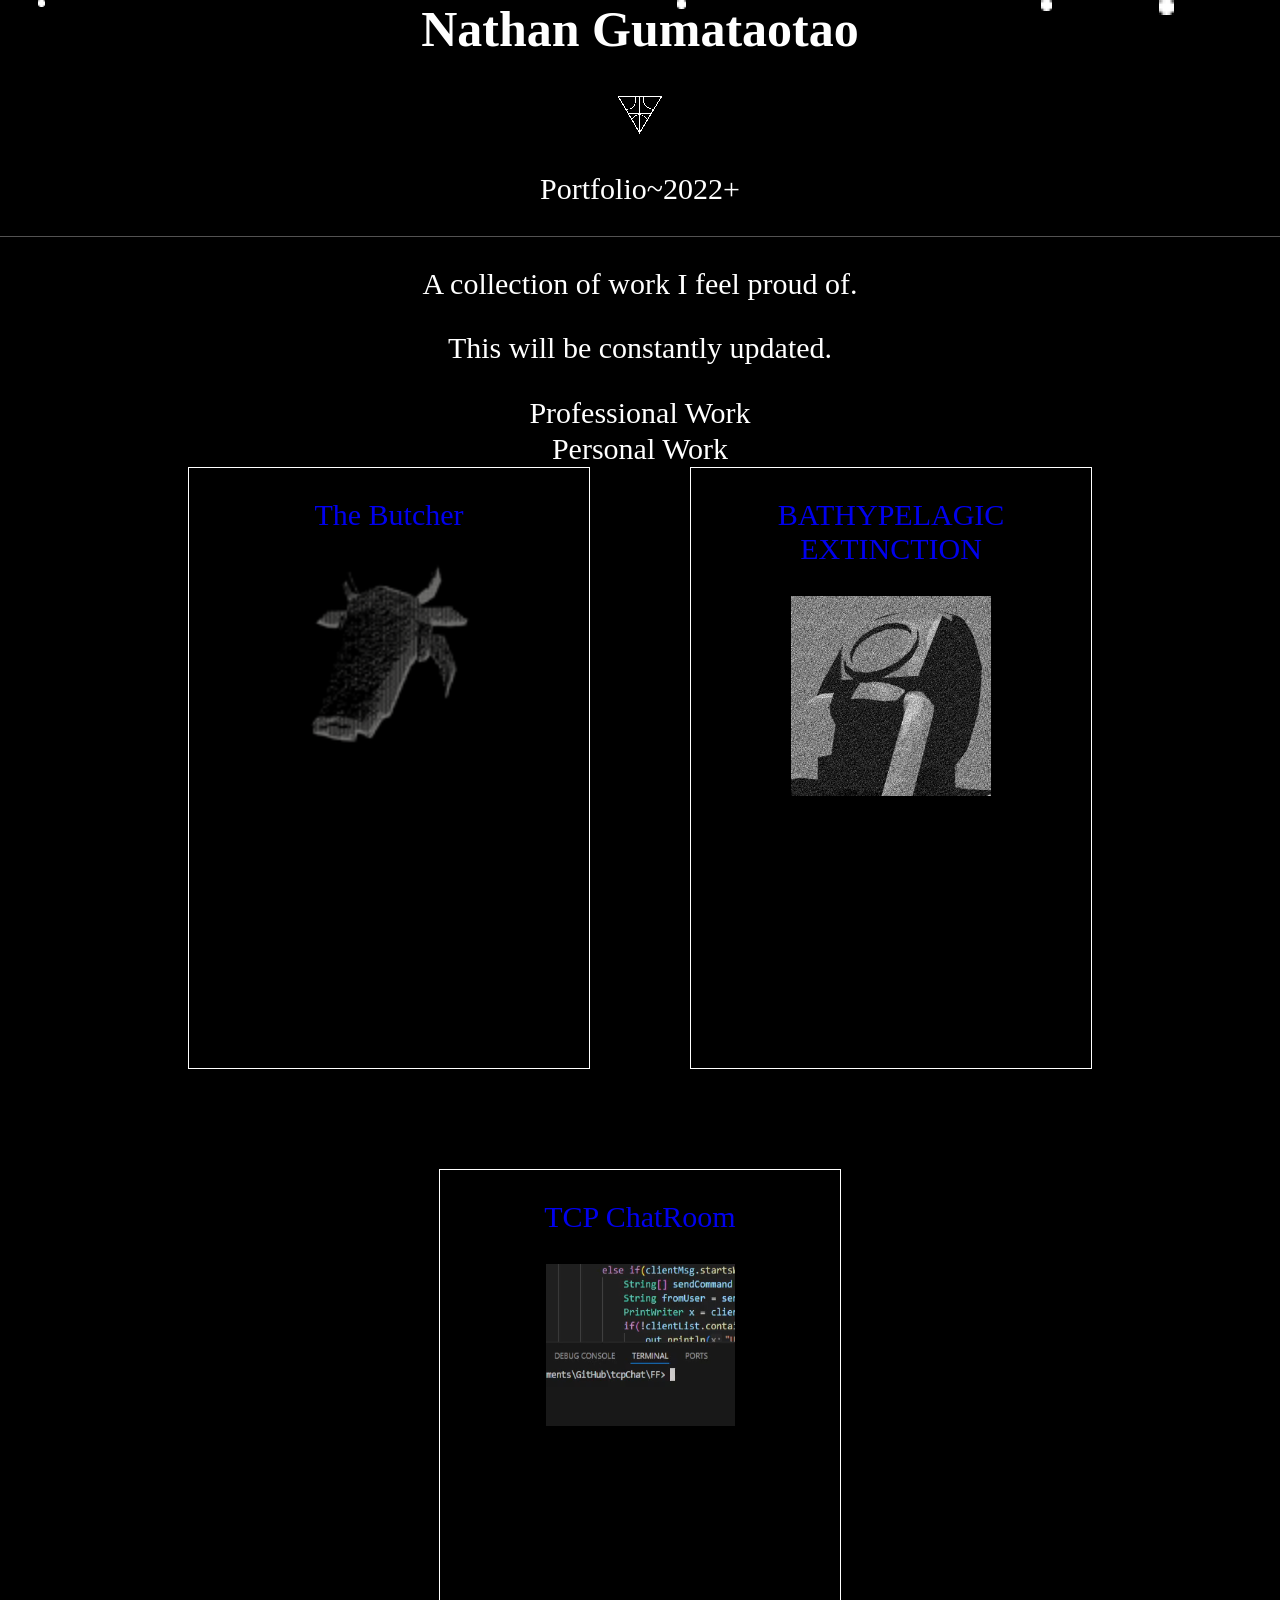
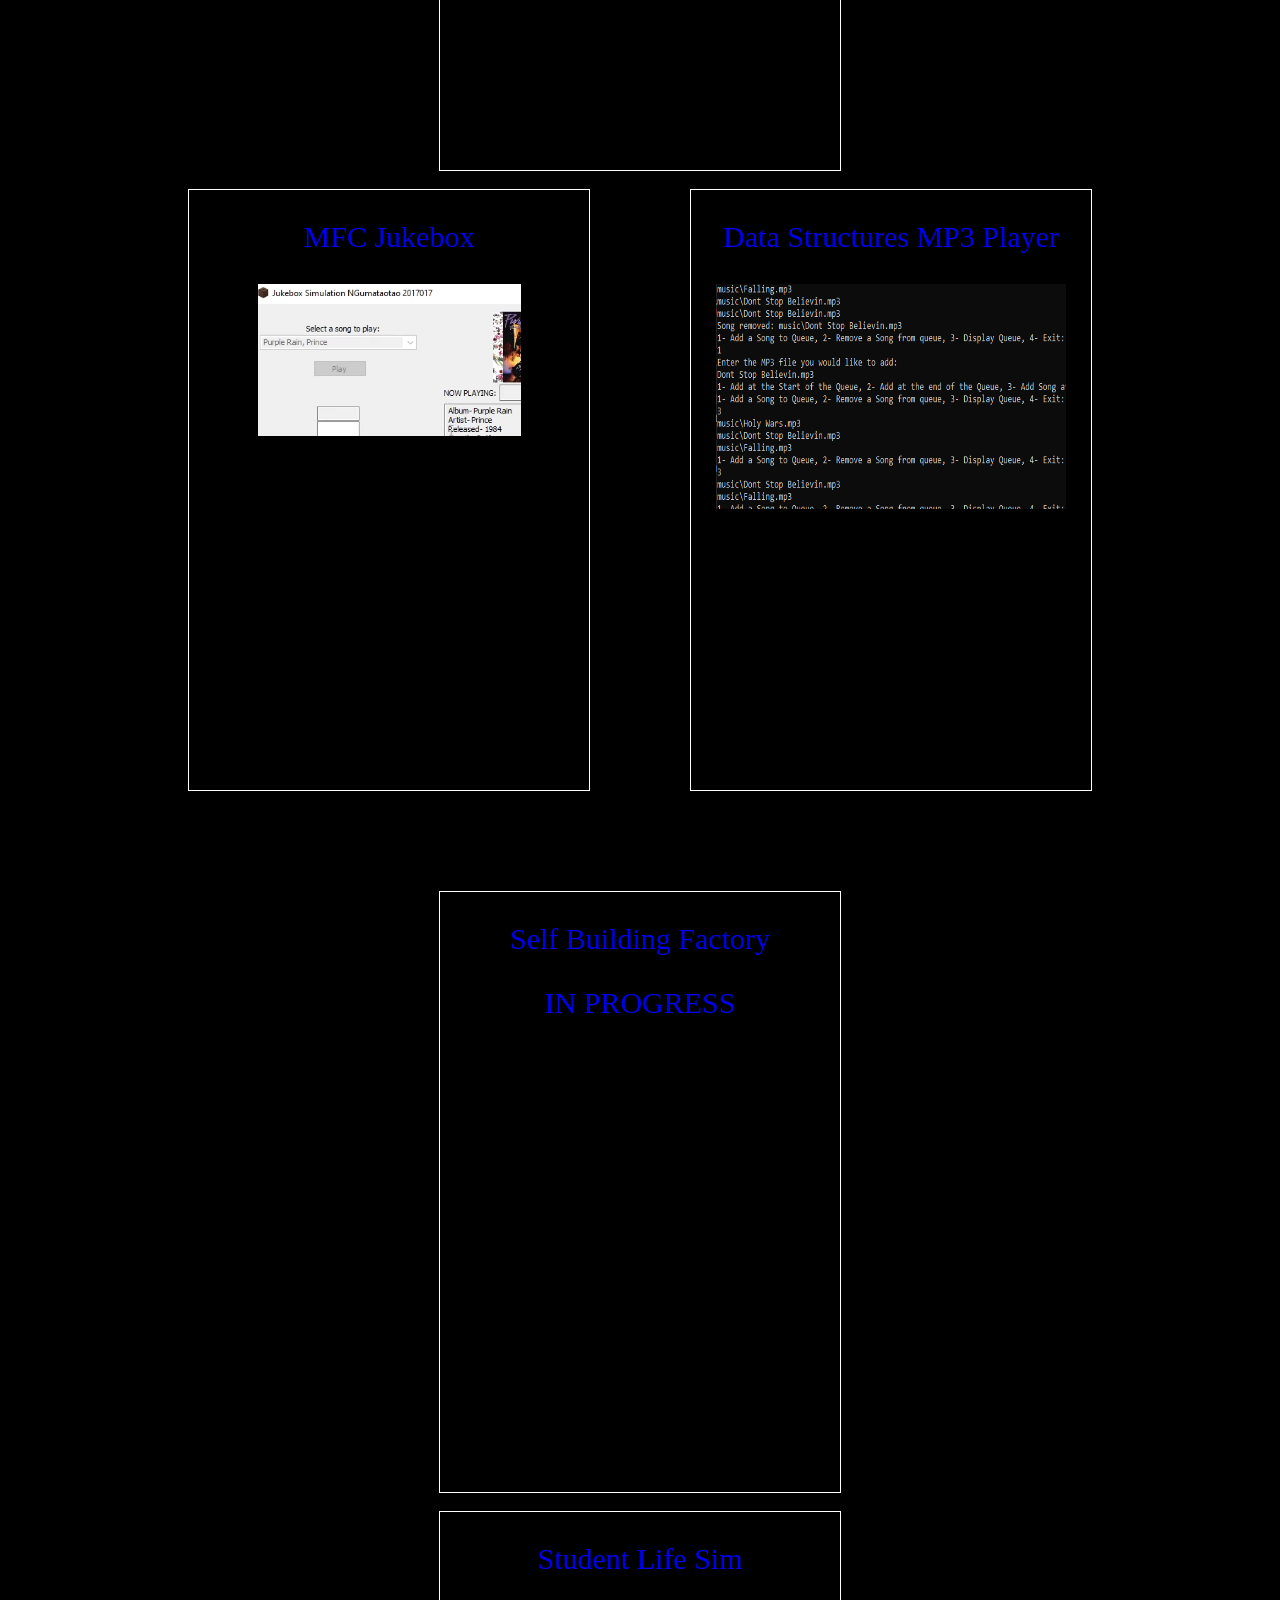
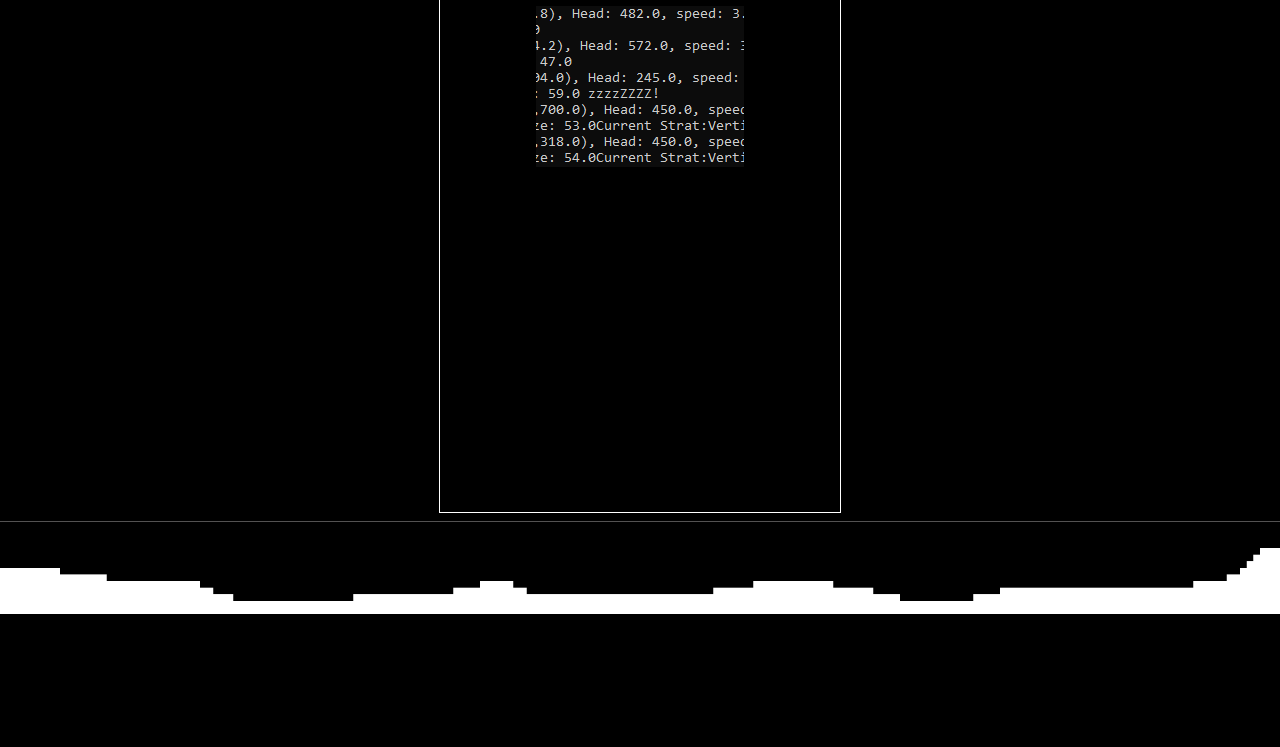
<file: index.html>
<html>
<head>
<meta charset="utf-8">
<script src ='home.js' defer></script> 
<script src ='switch.js' defer></script> 
<link rel="stylesheet" type= "text/css" href="font~color.css">  

</head>

<body>

<div class="main">
    <div3 class="snowLayer"></div3>
        <div2 class="Header">
           <h1>Nathan Gumataotao</h1> 
           <a href = "index.html">
                <img src = "assets/Illustration3.png">
            </a>
            
            <p>Portfolio~2022+</p>
            
        </div2>
    <hr/>
    <div class = "pBG">
        <div1 class ="Projects">
            <p>A collection of work I feel proud of.</p>
            <p>This will be constantly updated.</p>
            <button onclick = "showWork('prof')" id = "profButton">Professional Work</button><br>
            <button onclick = "showWork('pers')"id = "persButton">Personal Work</button><br>
            <div4 id = "Personal" class="wrapper1">
                <a class ="butcherLink" href ="butcher.html">
                    <div class="projs1">
                        <p> The Butcher </p>
                        <img src = "assets/B.png">
                    </div>
                </a>
                
                <a class ="butcherLink" href ="bath.html">
                    <div class="projs2">
                        <p> BATHYPELAGIC EXTINCTION</p>
                        <img src = "assets/OE.png">
                    </div>
                </a>
                <a class ="butcherLink" href ="tcp.html">
                    <div class="projs3">
                        <p>TCP ChatRoom</p>
                        <img src = "assets/tcp.PNG">
                        
                    </div>
                </a>
            </div4>
            <br>
            <div4 id = "Personal2" class="wrapper1">
                <a class ="butcherLink" href ="juke.html">
                    <div class="projs4">
                        <p> MFC Jukebox </p>
                        <img src = "assets/juke.PNG">
                        
                    </div>
                </a>
                
                <a class ="butcherLink" href ="mp3.html">
                    <div class="projs5">
                        <p>Data Structures MP3 Player</p>
                        <img src = "assets/llmp3.PNG">
                        
                    </div>
                </a>
                <a class ="butcherLink" href ="selfbuildingfactory.html">
                    <div class="projs6">
                        <p>Self Building Factory</p>
                        <p>IN PROGRESS</p>
                        
                    </div>
                </a>
            </div4>
            <br>
            <div4 id = "Personal3" class="wrapper1">
                <a class ="butcherLink" href ="studentgame.html">
                    <div class="projs4">
                        <p> Student Life Sim </p>
                        <img src = "assets/stud.PNG">
                        
                    </div>
                </a>
                
                </a>
            </div4>
            <div5 id = "Professional" class = "wrapper2">
                    <a class ="butcherLink" href ="mimic.html">
                    <div class="projs4">
                        <p> Icarus Alpha Inc </p>
                        <img src = "assets/icarus.png">
                        
                    </div>
                </a>
            </div5>
        </div1>
    </div>
    <hr/>
    <br>
<div class ="footer">
        <img src ="assets/snowPile.png", class="snowPile">
        <p class ="Copyright"> © Copyright Nathan Gumataotao, Desire Machine Games,Trust No One</p>
    </div>
    
</div>
</body>
</html>
</file>
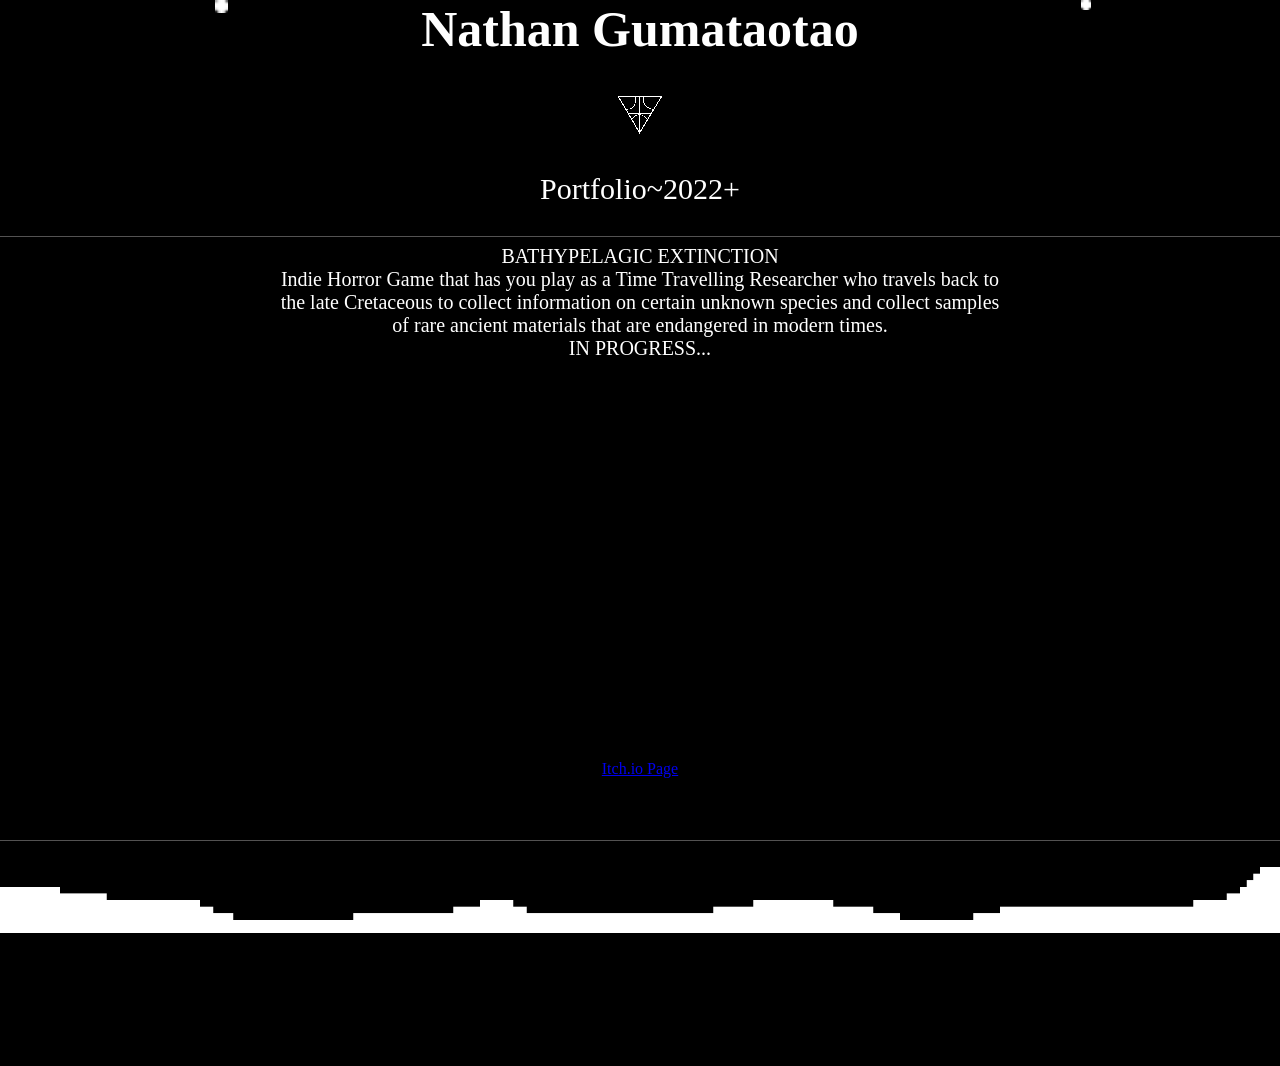
<file: bath.html>
<html>
<head>
<meta charset="utf-8">
<script src ='home.js' defer></script> 
<link rel="stylesheet" type= "text/css" href="font~color.css">  
<script src="https://ajax.googleapis.com/ajax/libs/jquery/2.1.1/jquery.min.js"></script>
</head>

<body>

<div class="main">
    <div3 class="snowLayer"></div3>
        <div2 class="Header">
           <h1>Nathan Gumataotao</h1> 
           <a href = "index.html">
                <img src = "assets/Illustration3.png">
            </a>           
            <p>Portfolio~2022+</p>   
        </div2>
    <hr/>
    <div class = "pBG">
        <div1 class ="Projects">
            <div4 class="wrapper">
                
            <p1 class = "items">BATHYPELAGIC EXTINCTION <br> 
            Indie Horror Game that has you play as a Time Travelling Researcher who travels back to<br>
            the late Cretaceous to collect information on certain unknown species and collect samples<br>
            of rare ancient materials that are endangered in modern times.<br>
            IN PROGRESS...<br>
            </p1>
            <!-- placeholder -->
            <script>
                var channelID = "UCmQOluvtNBg29O7CD1oxfmQ";
                var reqURL = "https://www.youtube.com/feeds/videos.xml?channel_id=";

                $.getJSON(
                "https://api.rss2json.com/v1/api.json?rss_url=" + encodeURIComponent(reqURL + channelID),
                    function(data) {
                        var link = data.items[0].link;
                        var id = link.substr(link.indexOf("=") + 1);

                $("#youtube_video").attr("src","https://youtube.com/embed/" + id + "?controls=0&showinfo=0&rel=0");
                    }
                );
            </script>
            <iframe id="youtube_video" width="700" height="400" frameborder="0" allowfullscreen></iframe>
            <br>
            <a href = "https://dave-winters.itch.io/the-butcher"> Itch.io Page </a>
            <br>
            <br>
            </div4>
            <br>
            <br>
        </div1>
</div>
    <hr/>
    <br>
    <div class ="footer">
        <img src ="assets/snowPile.png", class="snowPile">
        <p class ="Copyright"> © Copyright Nathan Gumataotao, Desire Machine Games,Trust No One</p>
    </div>
    
</div>
</body>
</html>
</file>
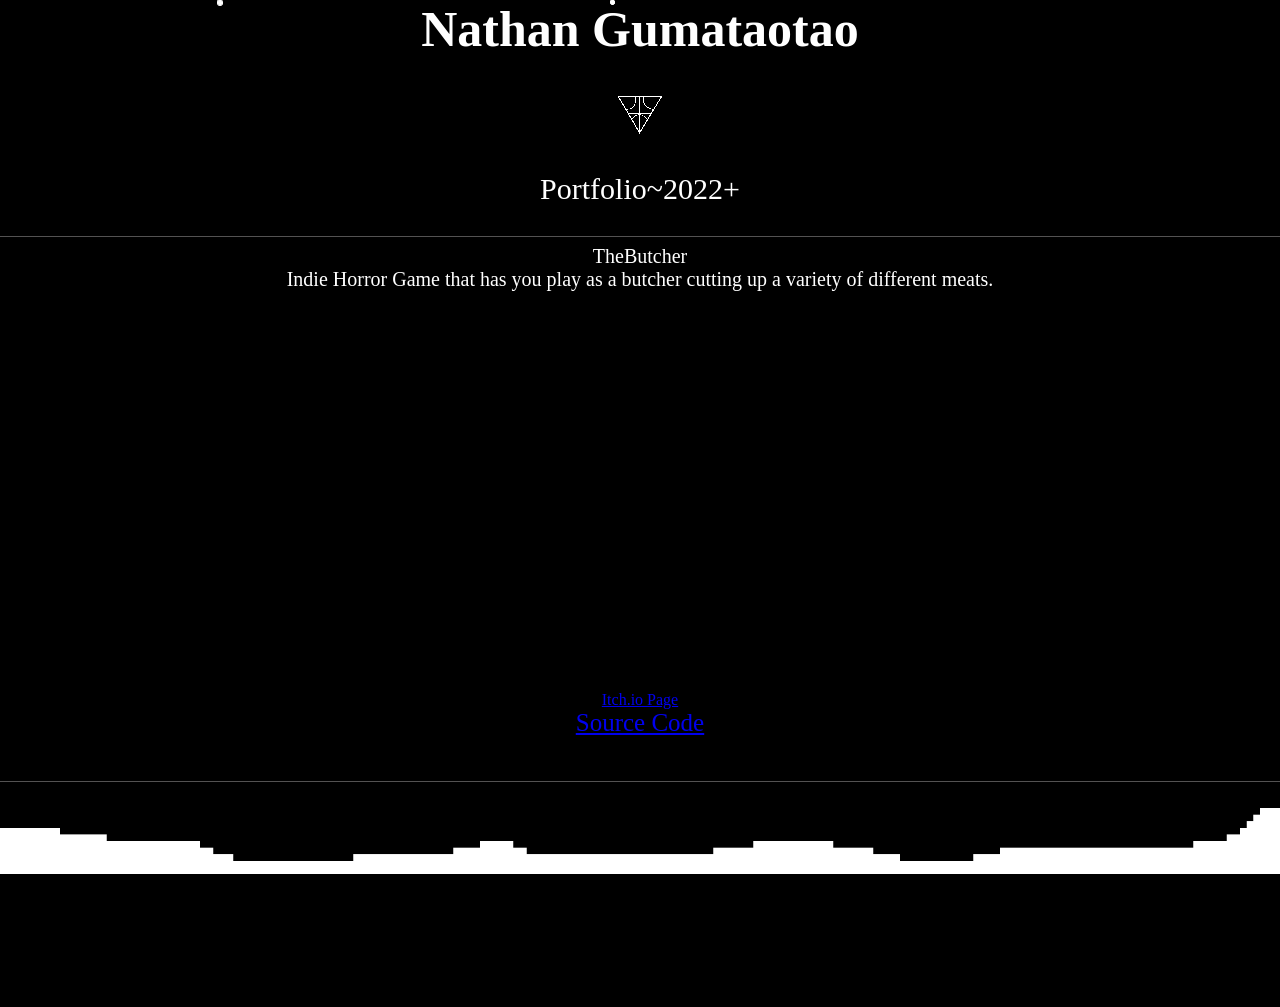
<file: butcher.html>
<html>
<head>
<meta charset="utf-8">
<script src ='home.js' defer></script> 
<link rel="stylesheet" type= "text/css" href="font~color.css">  

</head>

<body>

<div class="main">
    <div3 class="snowLayer"></div3>
        <div2 class="Header">
           <h1>Nathan Gumataotao</h1> 
           <a href = "index.html">
                <img src = "assets/Illustration3.png">
            </a>           
            <p>Portfolio~2022+</p>   
        </div2>
    <hr/>
    <div class = "pBG">
        <div1 class ="Projects">
            <div4 class="wrapper">
            <p1 class = "items">TheButcher <br> 
            Indie Horror Game that has you play as a butcher cutting up a variety of different meats.<br>
            </p1>
            <!-- placeholder -->
            
            <iframe src= "https://youtube.com/embed/Ep6hVrRKCP8?controls=0&showinfo=0&rel=0" width="700" height="400" frameborder="0" allowfullscreen></iframe>
            <br>
            <a href = "https://dave-winters.itch.io/the-butcher"> Itch.io Page </a>
            <br>
            <a class ="links" href = "https://github.com/NGumataotao23/Personal-Projects/tree/main/theButcher~FullGame/Assets/Scripts">Source Code</a>
            <br>
            </div4>
            <br>
            <br>
        </div1>
</div>
    <hr/>
    <br>
    <div class ="footer">
        <img src ="assets/snowPile.png", class="snowPile">
        <p class ="Copyright"> © Copyright Nathan Gumataotao, Desire Machine Games,Trust No One</p>
    </div>
    
</div>
</body>
</html>
</file>
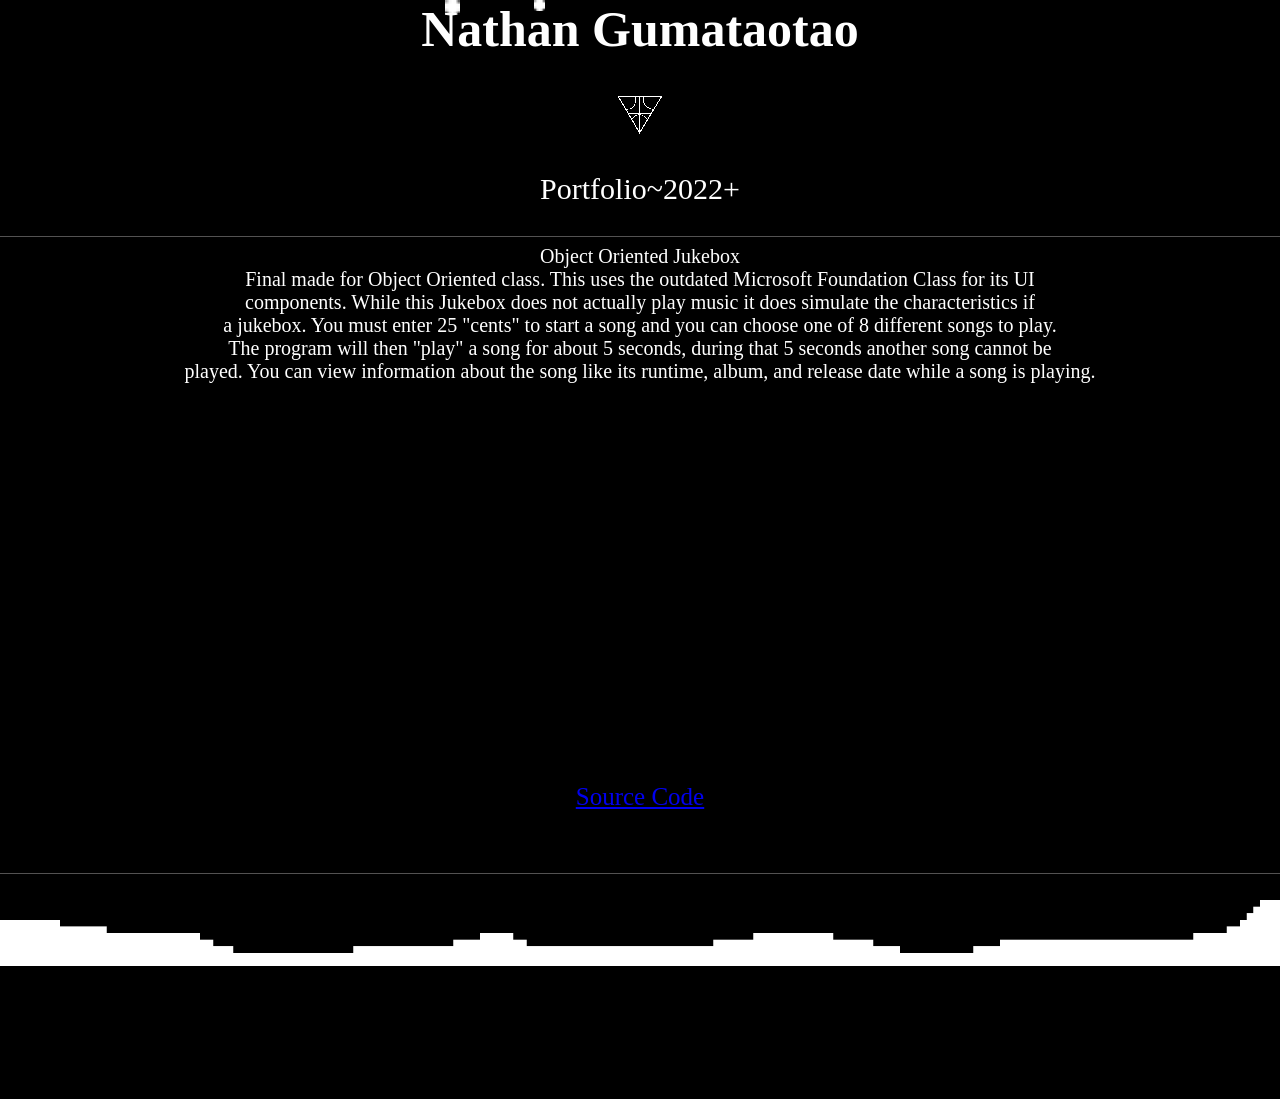
<file: juke.html>
<html>
<head>
<meta charset="utf-8">
<script src ='home.js' defer></script> 
<link rel="stylesheet" type= "text/css" href="font~color.css">  

</head>

<body>

<div class="main">
    <div3 class="snowLayer"></div3>
        <div2 class="Header">
           <h1>Nathan Gumataotao</h1> 
           <a href = "index.html">
                <img src = "assets/Illustration3.png">
            </a>           
            <p>Portfolio~2022+</p>   
        </div2>
    <hr/>
    <div class = "pBG">
        <div1 class ="Projects">
            <div4 class="wrapper">
            <p1 class = "items">Object Oriented Jukebox<br> 
            Final made for Object Oriented class. This uses the outdated Microsoft Foundation Class for its UI<br>
            components. While this Jukebox does not actually play music it does simulate the characteristics if <br>
            a jukebox. You must enter 25 "cents" to start a song and you can choose one of 8 different songs to play.<br>
            The program will then "play" a song for about 5 seconds, during that 5 seconds another song cannot be <br>
            played. You can view information about the song like its runtime, album, and release date while a song is playing.<br>
            </p1>
            <!-- placeholder -->
            <iframe src= "https://youtube.com/embed/dPpJ09qAjMI?controls=0&showinfo=0&rel=0" width="700" height="400" frameborder="0" allowfullscreen></iframe>
            <br>
            <a class ="links" href = "https://github.com/NGumataotao23/Projects/tree/main/ObejctOrientedFinal">Source Code</a>
            <br>
            </div4>
            <br>
            <br>
            <br>
        </div1>
</div>
    <hr/>
    <br>
    <div class ="footer">
        <img src ="assets/snowPile.png", class="snowPile">
        <p class ="Copyright"> © Copyright Nathan Gumataotao, Desire Machine Games,Trust No One</p>
    </div>
    
</div>
</body>
</html>
</file>
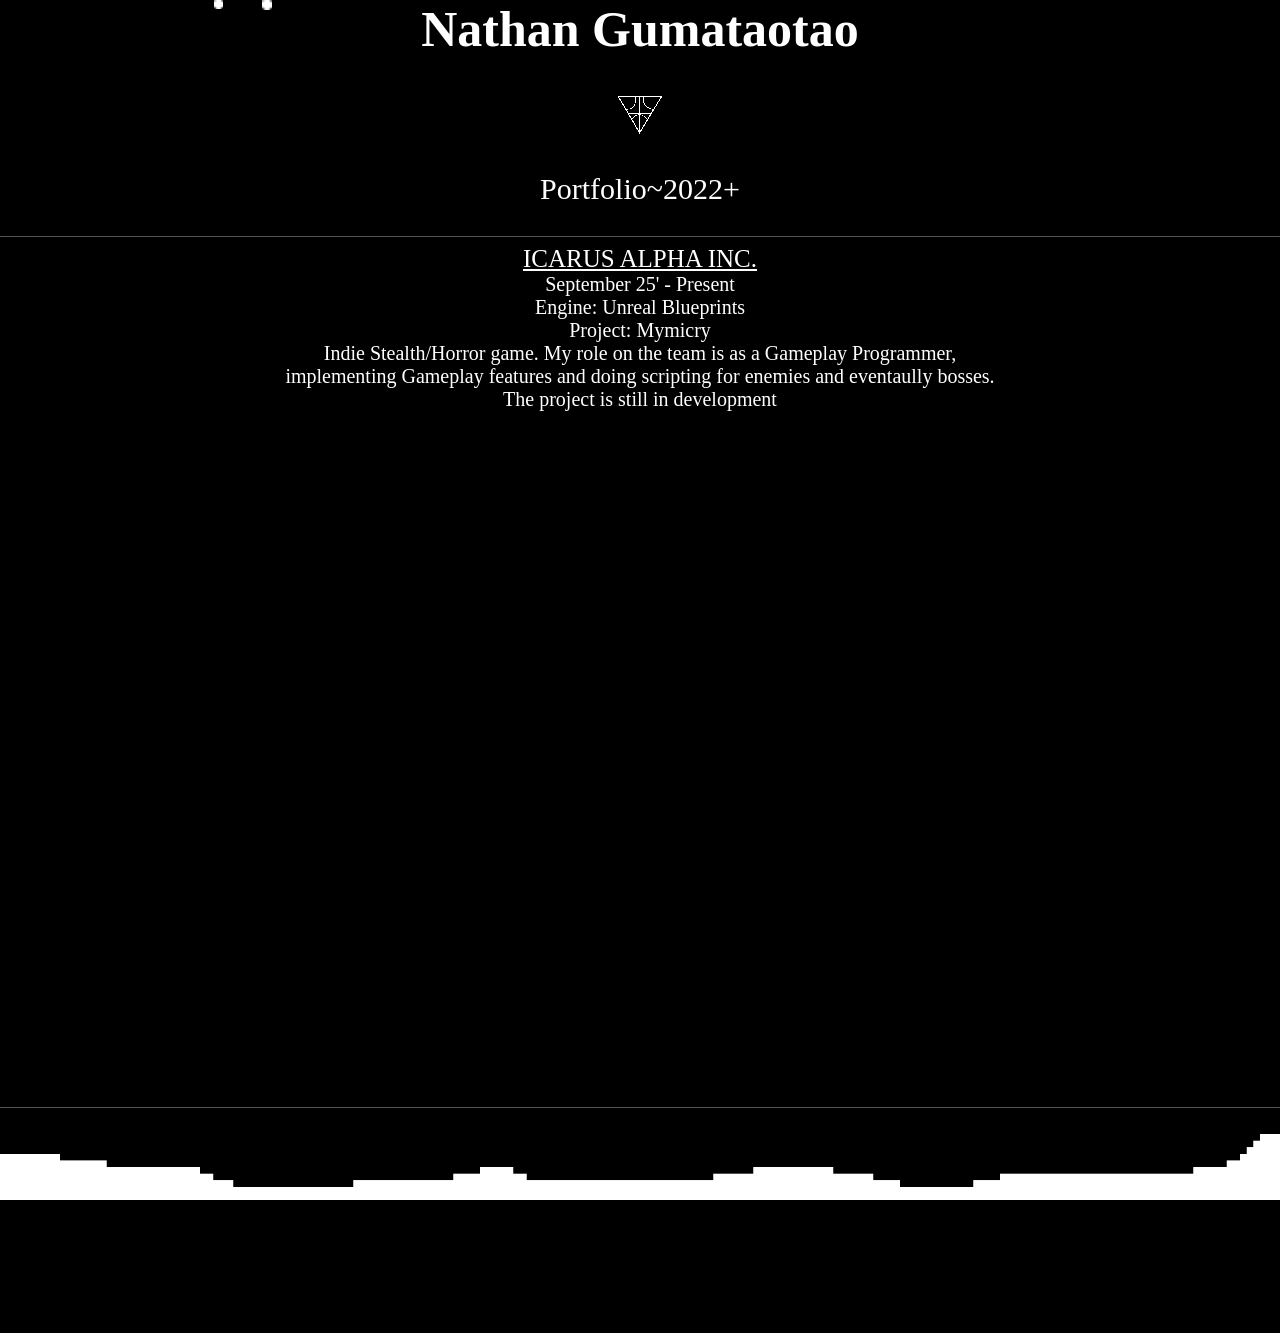
<file: mimic.html>
<html>
<head>
<meta charset="utf-8">
<script src ='home.js' defer></script> 
<link rel="stylesheet" type= "text/css" href="font~color.css">  

</head>

<body>

<div class="main">
    <div3 class="snowLayer"></div3>
        <div2 class="Header">
           <h1>Nathan Gumataotao</h1> 
           <a href = "index.html">
                <img src = "assets/Illustration3.png">
            </a>           
            <p>Portfolio~2022+</p>   
        </div2>
    <hr/>
    <div class = "pBG">
        <div1 class ="Projects">
            <div4 class="wrapper">
            <a id= "icarus" href = "https://icarusalpha.com"> ICARUS ALPHA INC. </a><br>
            <p1 class="items">September 25' - Present</p1><br>
            <p1 class="items">Engine: Unreal Blueprints</p1><br>
            <p1 class = "items">Project: Mymicry<br> 
            Indie Stealth/Horror game. My role on the team is as a Gameplay Programmer,<br>
            implementing Gameplay features and doing scripting for enemies and eventaully bosses.<br>
            The project is still in development<br>

            </p1>
            <!--  -->
            <iframe src= "https://youtube.com/embed/Ep6hVrRKCP8?controls=0&showinfo=0&rel=0" width="700" height="400" frameborder="0" allowfullscreen></iframe>
            
            <br>
            <br>
            <br>
            <br>
            <br>
            <br>
            <br>
            <br>
            <br>
            <br><br>

            <br>
            <br>
            <br>
            
            <br>
            </div4>
            <br>
            <br>
        </div1>
</div>
    <hr/>
    <br>
    <div class ="footer">
        <img src ="assets/snowPile.png", class="snowPile">
        <p class ="Copyright"> © Copyright Nathan Gumataotao, Desire Machine Games,Trust No One</p>
    </div>
    
</div>
</body>
</html>
</file>
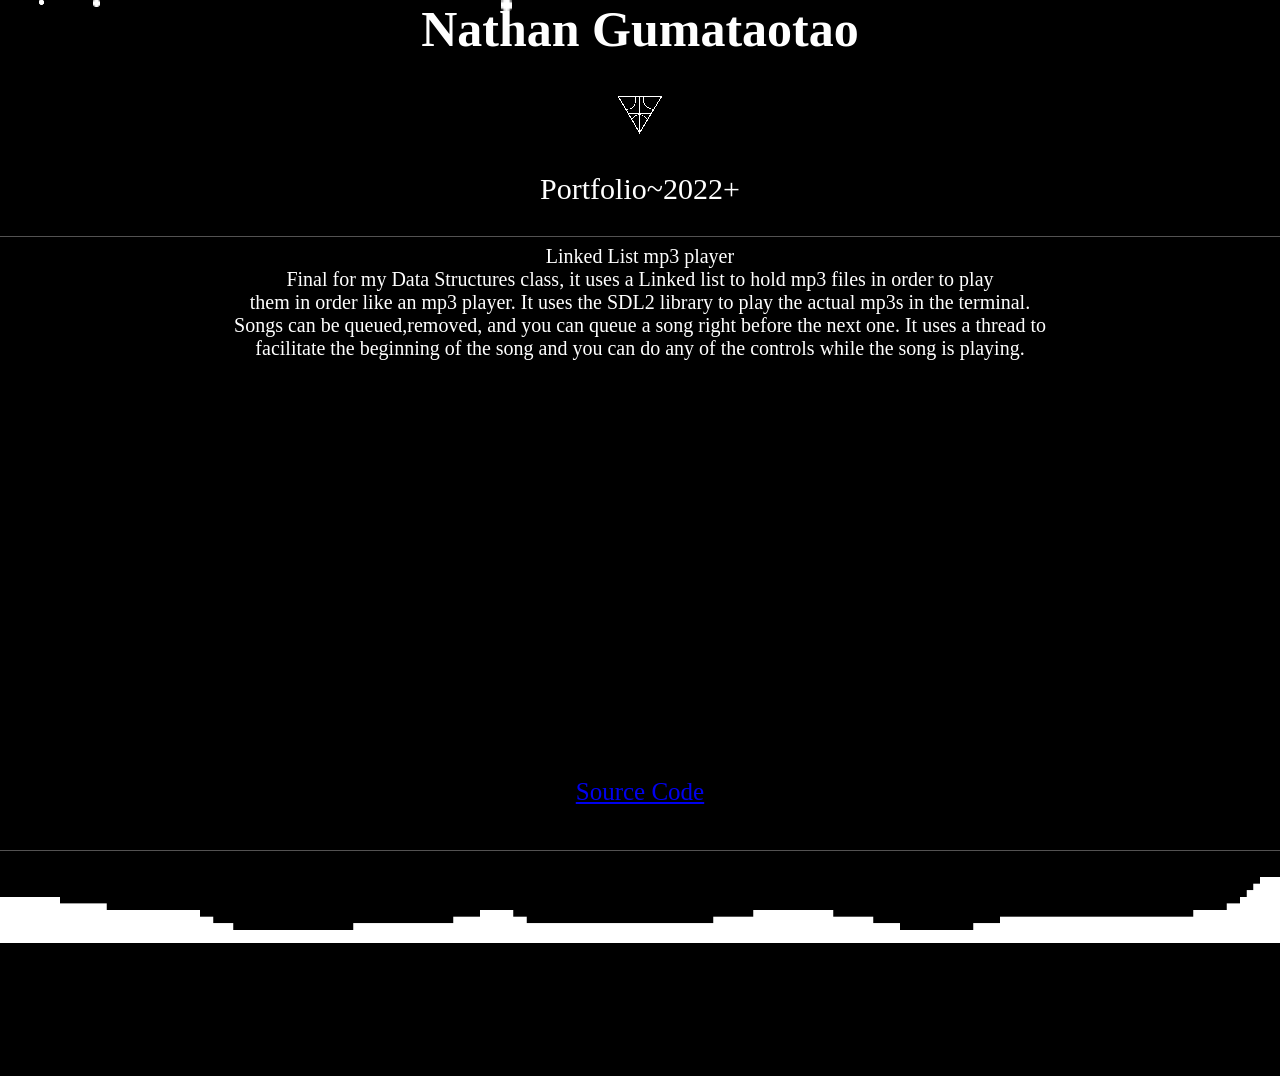
<file: mp3.html>
<html>
<head>
<meta charset="utf-8">
<script src ='home.js' defer></script> 
<link rel="stylesheet" type= "text/css" href="font~color.css">  

</head>

<body>

<div class="main">
    <div3 class="snowLayer"></div3>
        <div2 class="Header">
           <h1>Nathan Gumataotao</h1> 
           <a href = "index.html">
                <img src = "assets/Illustration3.png">
            </a>           
            <p>Portfolio~2022+</p>   
        </div2>
    <hr/>
    <div class = "pBG">
        <div1 class ="Projects">
            <div4 class="wrapper">
            <p1 class = "items">Linked List mp3 player <br> 
            Final for my Data Structures class, it uses a Linked list to hold mp3 files in order to play<br>
            them in order like an mp3 player. It uses the SDL2 library to play the actual mp3s in the terminal.<br>
            Songs can be queued,removed, and you can queue a song right before the next one. It uses a thread to<br>
            facilitate the beginning of the song and you can do any of the controls while the song is playing.<br>
            </p1>
            <!-- placeholder -->
            <iframe src= "https://youtube.com/embed/R92-726yj4M?controls=0&showinfo=0&rel=0" width="700" height="400" frameborder="0" allowfullscreen></iframe>
            <br>
            <br>
            <a class ="links" href = "https://github.com/NGumataotao23/Projects/tree/main/ProgDesign%20Final">Source Code</a>
            <br>
            </div4>
            <br>
            <br>
        </div1>
</div>
    <hr/>
    <br>
    <div class ="footer">
        <img src ="assets/snowPile.png", class="snowPile">
        <p class ="Copyright"> © Copyright Nathan Gumataotao, Desire Machine Games,Trust No One</p>
    </div>
    
</div>
</body>
</html>
</file>
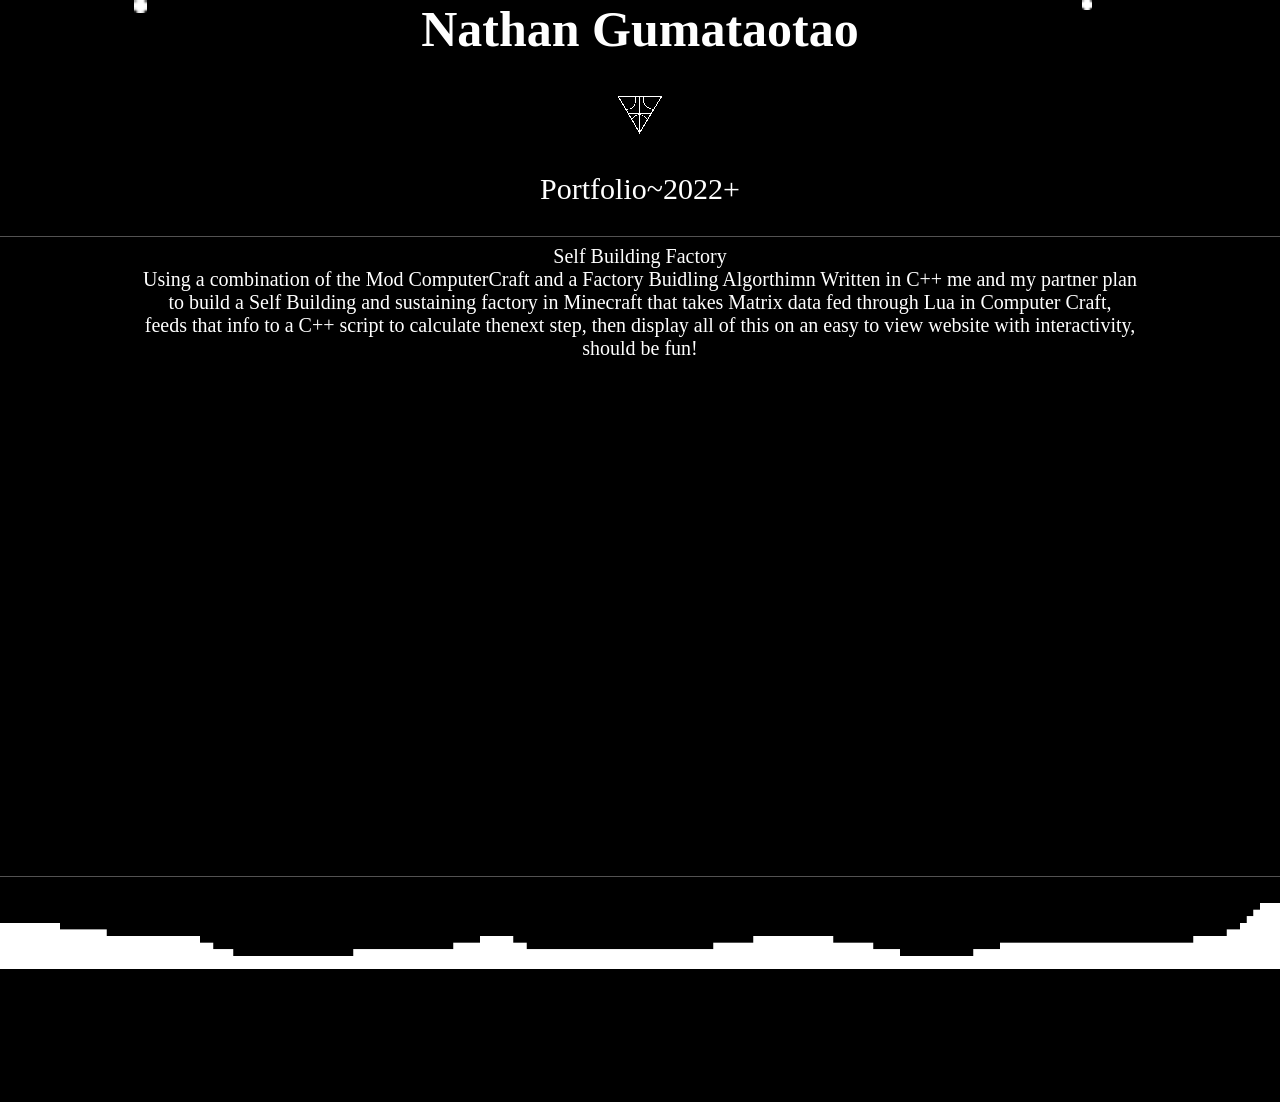
<file: selfbuildingfactory.html>
<html>
<head>
<meta charset="utf-8">
<script src ='home.js' defer></script> 
<link rel="stylesheet" type= "text/css" href="font~color.css">  

</head>

<body>

<div class="main">
    <div3 class="snowLayer"></div3>
        <div2 class="Header">
           <h1>Nathan Gumataotao</h1> 
           <a href = "index.html">
                <img src = "assets/Illustration3.png">
            </a>           
            <p>Portfolio~2022+</p>   
        </div2>
    <hr/>
    <div class = "pBG">
        <div1 class ="Projects">
            <div4 class="wrapper">
            <p1 class = "items">Self Building Factory <br> 
            Using a combination of the Mod ComputerCraft and a Factory Buidling Algorthimn Written in C++ me and my partner plan <br>
            to build a Self Building and sustaining factory in Minecraft that takes Matrix data fed through Lua in Computer Craft, <br>
            feeds that info to a C++ script to calculate thenext step, then display all of this on an easy to view website with interactivity, <br>
            should be fun!<br>
            </p1>
            <!--  -->
            <iframe src= "https://youtube.com/embed/Ep6hVrRKCP8?controls=0&showinfo=0&rel=0" width="700" height="400" frameborder="0" allowfullscreen></iframe>

            <br>
            <br>
            <br>
            <br>
            <br>
            </div4>
            <br>
            <br>
        </div1>
</div>
    <hr/>
    <br>
    <div class ="footer">
        <img src ="assets/snowPile.png", class="snowPile">
        <p class ="Copyright"> © Copyright Nathan Gumataotao, Desire Machine Games,Trust No One</p>
    </div>
    
</div>
</body>
</html>
</file>
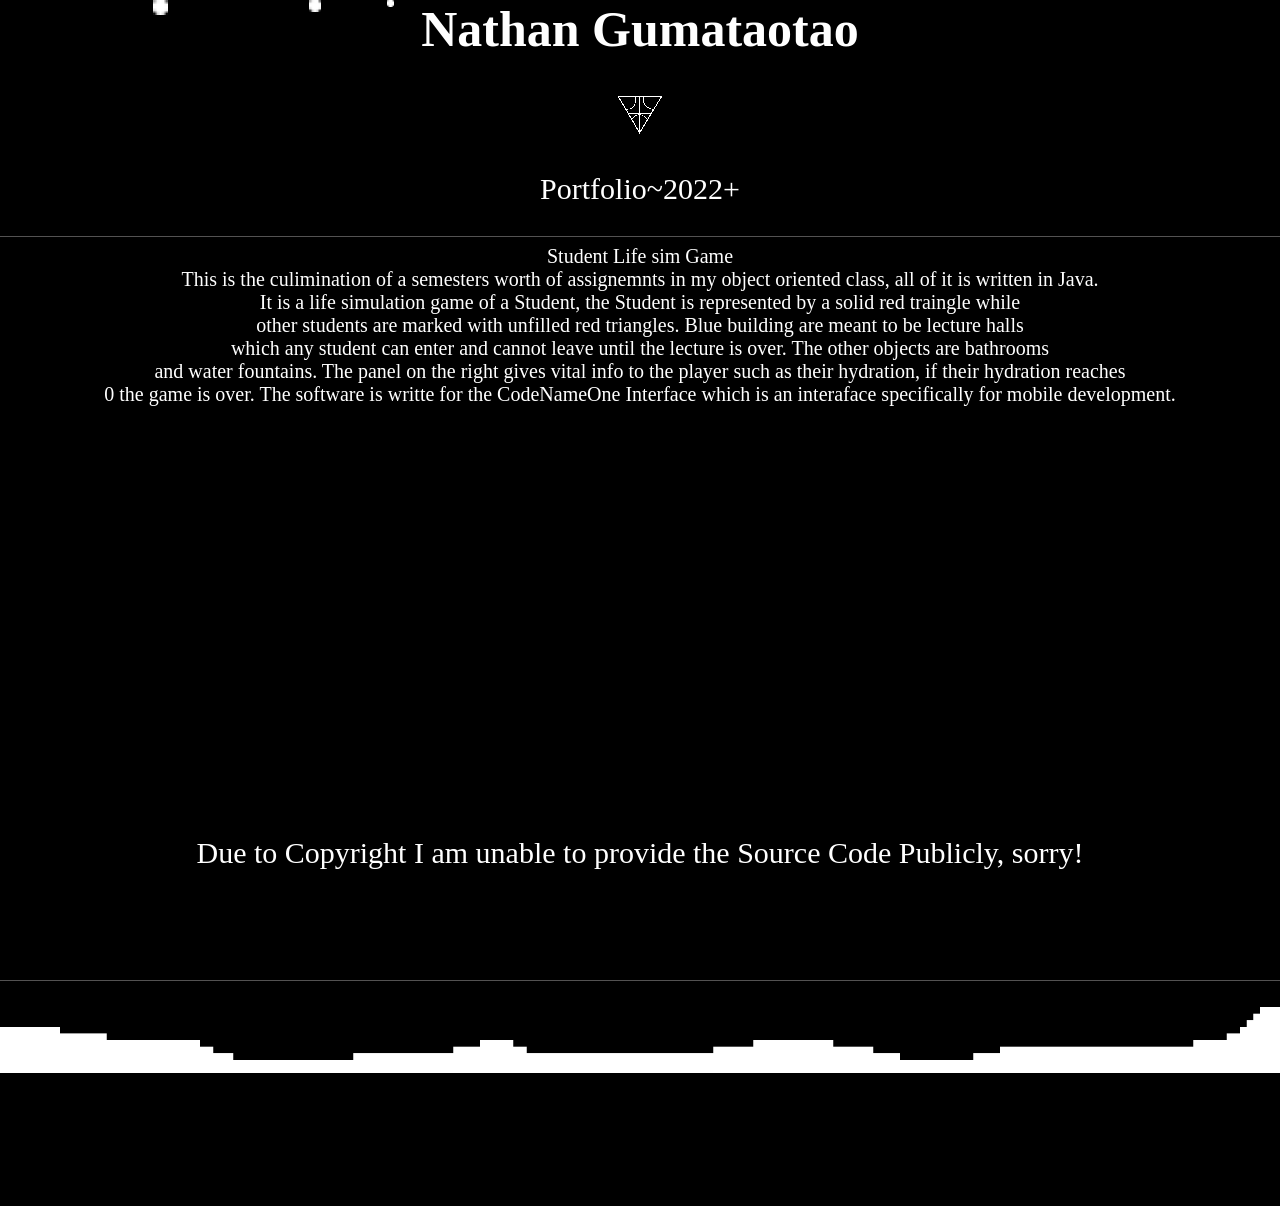
<file: studentgame.html>
<html>
<head>
<meta charset="utf-8">
<script src ='home.js' defer></script> 
<link rel="stylesheet" type= "text/css" href="font~color.css">  

</head>

<body>

<div class="main">
    <div3 class="snowLayer"></div3>
        <div2 class="Header">
           <h1>Nathan Gumataotao</h1> 
           <a href = "index.html">
                <img src = "assets/Illustration3.png">
            </a>           
            <p>Portfolio~2022+</p>   
        </div2>
    <hr/>
    <div class = "pBG">
        <div1 class ="Projects">
            <div4 class="wrapper">
            <p1 class = "items">Student Life sim Game<br> 
            This is the culimination of a semesters worth of assignemnts in my object oriented class, all of it is written in Java.<br>
            It is a life simulation game of a Student, the Student is represented by a solid red traingle while <br>
            other students are marked with unfilled red triangles. Blue building are meant to be lecture halls<br>
            which any student can enter and cannot leave until the lecture is over. The other objects are bathrooms<br>
            and water fountains. The panel on the right gives vital info to the player such as their hydration, if their hydration reaches<br>
            0 the game is over. The software is writte for the CodeNameOne Interface which is an interaface specifically for mobile development.<br> 
            </p1>
            <!-- placeholder -->
            <iframe src= "https://youtube.com/embed/lToSy_0MldA?controls=0&showinfo=0&rel=0" width="700" height="400" frameborder="0" allowfullscreen></iframe>
            <br>
            <p>Due to Copyright I am unable to provide the Source Code Publicly, sorry!</p> 
            <br>
            </div4>
            <br>
            <br>
            <br>
        </div1>
</div>
    <hr/>
    <br>
    <div class ="footer">
        <img src ="assets/snowPile.png", class="snowPile">
        <p class ="Copyright"> © Copyright Nathan Gumataotao, Desire Machine Games,Trust No One</p>
    </div>
    
</div>
</body>
</html>
</file>
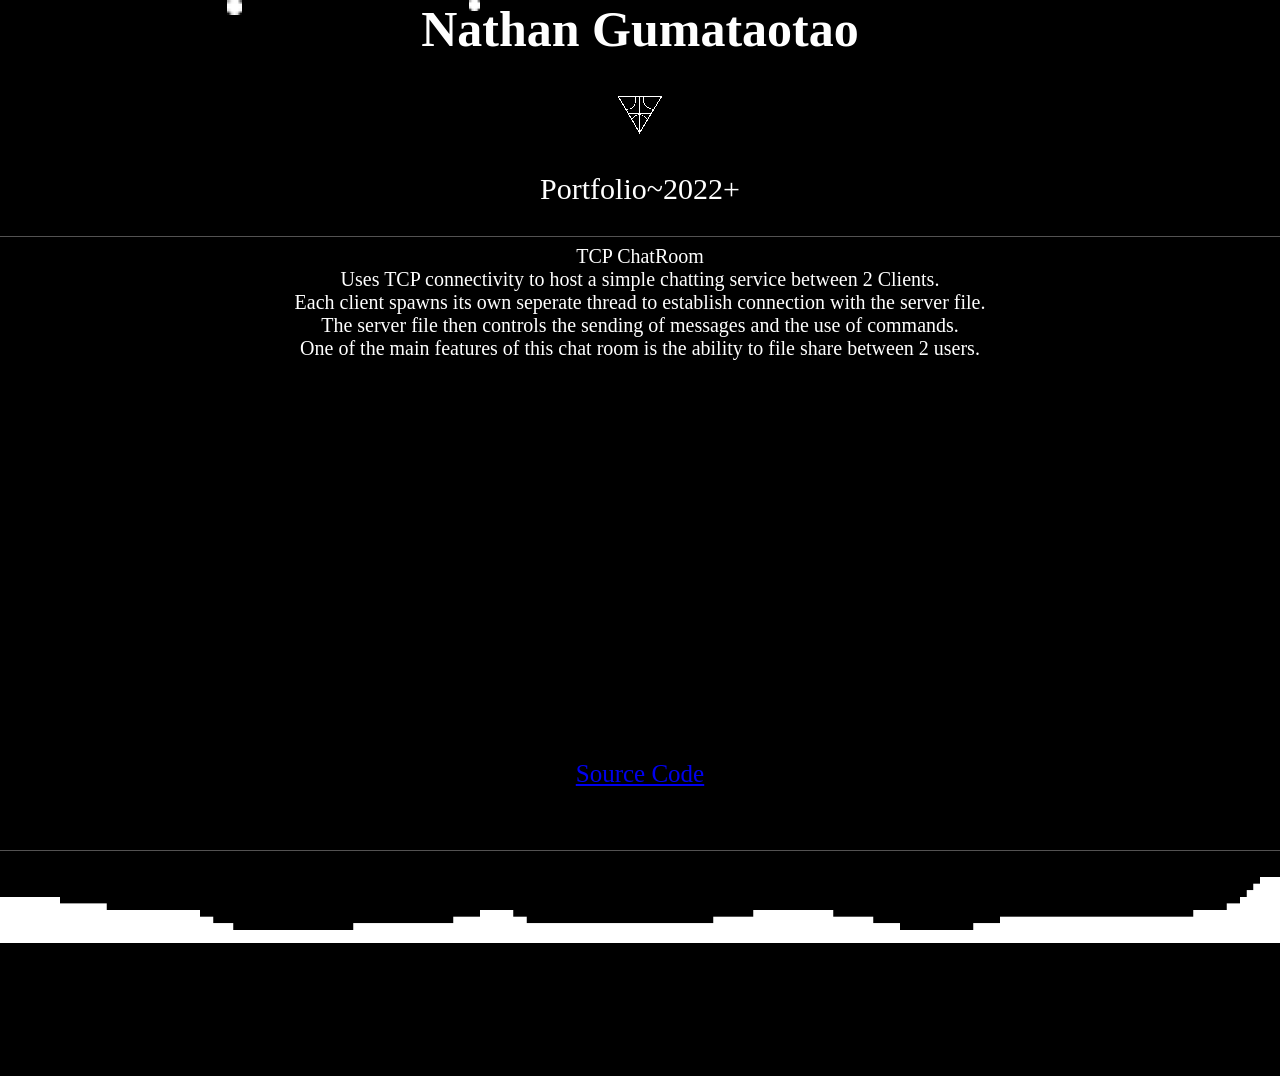
<file: tcp.html>
<html>
<head>
<meta charset="utf-8">
<script src ='home.js' defer></script> 
<link rel="stylesheet" type= "text/css" href="font~color.css">  

</head>

<body>

<div class="main">
    <div3 class="snowLayer"></div3>
        <div2 class="Header">
           <h1>Nathan Gumataotao</h1> 
           <a href = "index.html">
                <img src = "assets/Illustration3.png">
            </a>           
            <p>Portfolio~2022+</p>   
        </div2>
    <hr/>
    <div class = "pBG">
        <div1 class ="Projects">
            <div4 class="wrapper">
            <p1 class = "items">TCP ChatRoom <br> 
            Uses TCP connectivity to host a simple chatting service between 2 Clients.<br>
            Each client spawns its own seperate thread to establish connection with the server file.<br>
            The server file then controls the sending of messages and the use of commands.<br>
            One of the main features of this chat room is the ability to file share between 2 users.<br>
            </p1>
            <!-- placeholder -->
            <iframe src= "https://youtube.com/embed/6gPKndYF-44?controls=0&showinfo=0&rel=0" width="700" height="400" frameborder="0" allowfullscreen></iframe>
            <br>
            <a class ="links" href = "https://github.com/NGumataotao23/Projects/tree/main/TCP%20Chat%20Room">Source Code</a> 
            <br>
            </div4>
            <br>
            <br>
            <br>
        </div1>
</div>
    <hr/>
    <br>
    <div class ="footer">
        <img src ="assets/snowPile.png", class="snowPile">
        <p class ="Copyright"> © Copyright Nathan Gumataotao, Desire Machine Games,Trust No One</p>
    </div>
    
</div>
</body>
</html>
</file>
<file: font~color.css>
html{
    scroll-behavior: smooth;
    
}
body{
    background-color: rgb(0, 0, 0);
    position: relative;
    font-family: "Sitka Banner";
    text-align: center;
    color: white;
    margin: 0;

}
hr {
    
    border: 0;
    border-top: 1px solid rgb(83, 82, 82);
    padding: 0;
}
#persButton,
#profButton{
    background: none;
    border: none;
    font-family: "Sitka Banner";
    text-align: center;
    color: white;
    font-size: 30;
}
#persButton:hover,
#profButton:hover{
    color: gray;
}
#icarus{
    background: none;
    border: none;
    font-family: "Sitka Banner";
    text-align: center;
    color: white;
    font-size: 25;

}
.snow{
    position: absolute;
    transform: translateY(0);
    animation-name: snowfall;
    animation-duration: 20s;
    animation-timing-function: steps(200);
    animation-iteration-count: infinite;
    z-index: 1;
}
@keyframes snowfall{
    from{
        transform: translateY(0);
    }
    to{transform:translateY(var(--snow-travel));}
    
}

.snowLayer{
    position: absolute;
    top: 0;
    left: 0;
    z-index: 1;
}
.Header{
    z-index: -1;
}
h1{
    font-size: 50;
}
p{
    font-size: 30;
}
.main{
    
    background-color: rgb(0, 0, 0);
    min-height: 20vh;
    position: static;
    z-index: -1;
    margin: 0;
    
}
.pBG{
    position:relative;
    min-height: 20vh;
    background-color: black;
    z-index: 2;
}
.Projects{
    position: relative;
    z-index: 2;
}
.links{
    font-size: 25;
}
.items{
    
    font-size: 20;
    text-align: right;
}
.footer{
    position: relative;
}
.snowPile{
    position: relative;
    align-items: baseline;
    width: 100%;
}
.Copyright{
    z-index: 100;
    position: absolute;
    font-size: 15;
    color: black;
    left:1480px;
    top: 65px;
}
.wrapper1{
    
    display: flex;
    justify-content: center;
    align-items: center;
    flex-wrap: wrap;
    gap: 100px;
    width: 100%;
    
}
.wrapper2{
    
    display: none;
    justify-content: center;
    align-items: center;
    flex-wrap: wrap;
    gap: 100px;
    width: 100%;
    
}
.projs1,
.projs2,
.projs3{
    width: 400px;
    height: 600px;
    border: 1px solid white;
    background-color: black;

}
.projs4,
.projs5,
.projs6{
    width: 400px;
    height: 600px;
    border: 1px solid white;
    background-color: black;

}
.l{
    position: relative;
    clear: left;
}

.projs1 img{
    height: 200px;
    width: 200px;
}
.projs2 img{
    height: 200px;
    width: 200px;
}
.projs5 img{
    height: 225px;
    width: 350px;
}
.butcherLink{
    text-decoration: none;
}
</file>
